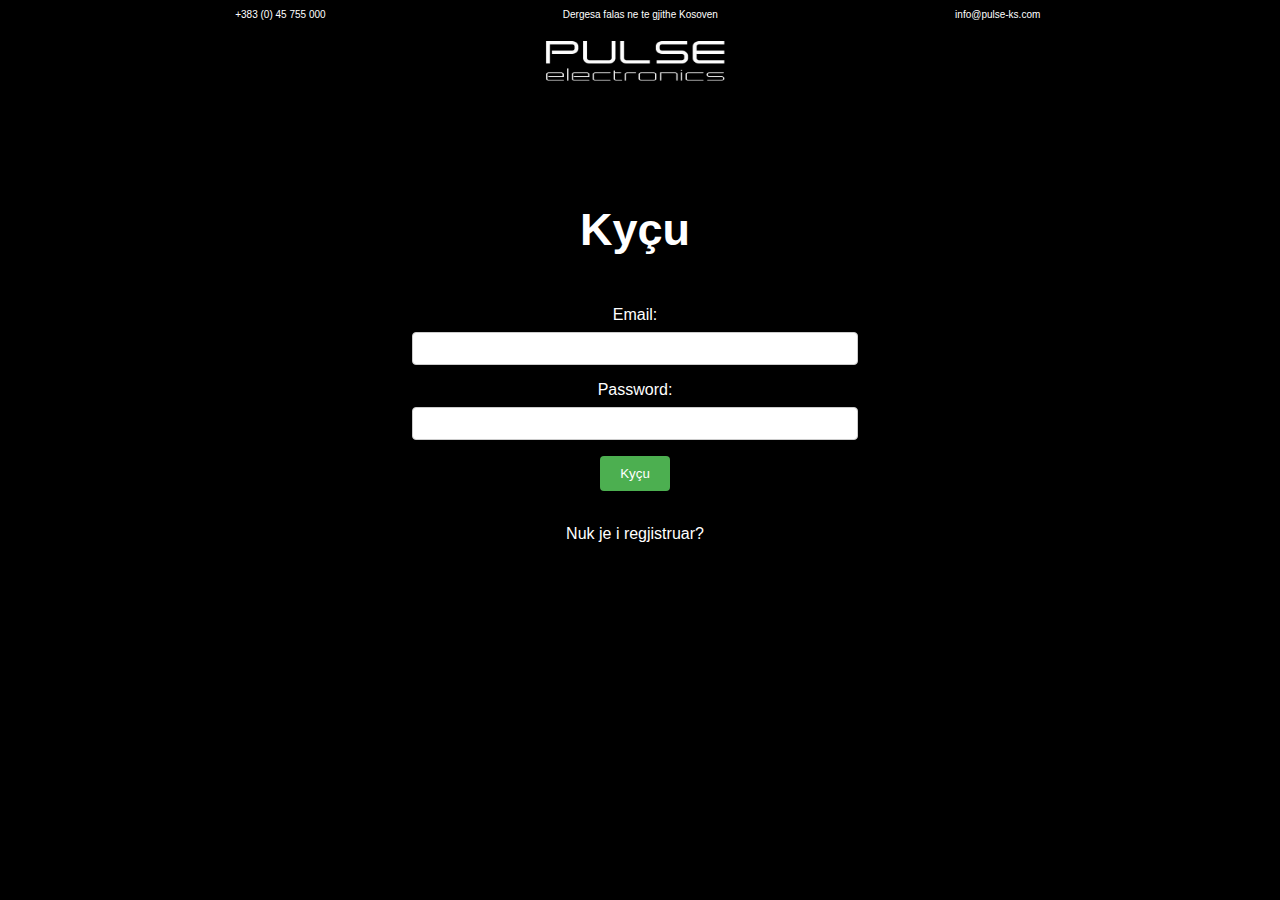
<file: login.html>
<!DOCTYPE html>
<html lang="en">
<head>
    <meta charset="UTF-8">
    <meta name="viewport" content="width=device-width, initial-scale=1.0">
    <title>Kyçu | PULSE Electronics</title>
    <link rel="stylesheet" href="style.css">
    <script src="script.js"></script>
</head>

<body style="background-color: black;">
    <div class="top-row">
        <p> <a href="tel:+38345755000" class="nav-btn"><i class="fa-solid fa-phone-volume"></i> &nbsp; +383 (0) 45 755 000</a></p>
         <p><i class="fa-solid fa-truck"></i> &nbsp; Dergesa falas ne te gjithe Kosoven</p>
         <p> <a href="mailto:info@pulse-ks.com" class="nav-btn"><i class="fa-solid fa-envelope"></i> &nbsp; info@pulse-ks.com</a></p>
 </div>

 <header>
    <div class="center">
       <a href="index.html"> <img src="images/logo.png" alt="logo" width="200px" height="50px"></a>
      <div>
    </div>
    </div>
</header>
    
 <div class="form center form-bg">
    <form id="loginForm" onsubmit="return validateLoginForm()">
        <div id="login-txt">
        <h1 class="white-text bg-gray">Kyçu</h1>
        </div>  
        <label for="email">Email:</label>
        <input type="email" id="loginEmail" name="loginEmail" required>
        <br>
        <label for="password">Password:</label>
        <input type="password" id="loginPassword" name="loginPassword" required>
        <br>
        <input type="submit" value="Kyçu" style="text-align: center;">
        <br><br>
       <p id="loginError" class="error"></p>
       <p id="loginSuccess" class="success"></p>
       <a href="signup.html" class="nav-btn">Nuk je i regjistruar?</a>
      </form>


 </div>

 <script>
    document.addEventListener("DOMContentLoaded", function() {
        document.body.classList.add('loaded');
    });
</script>
</body>
</html>
</file>
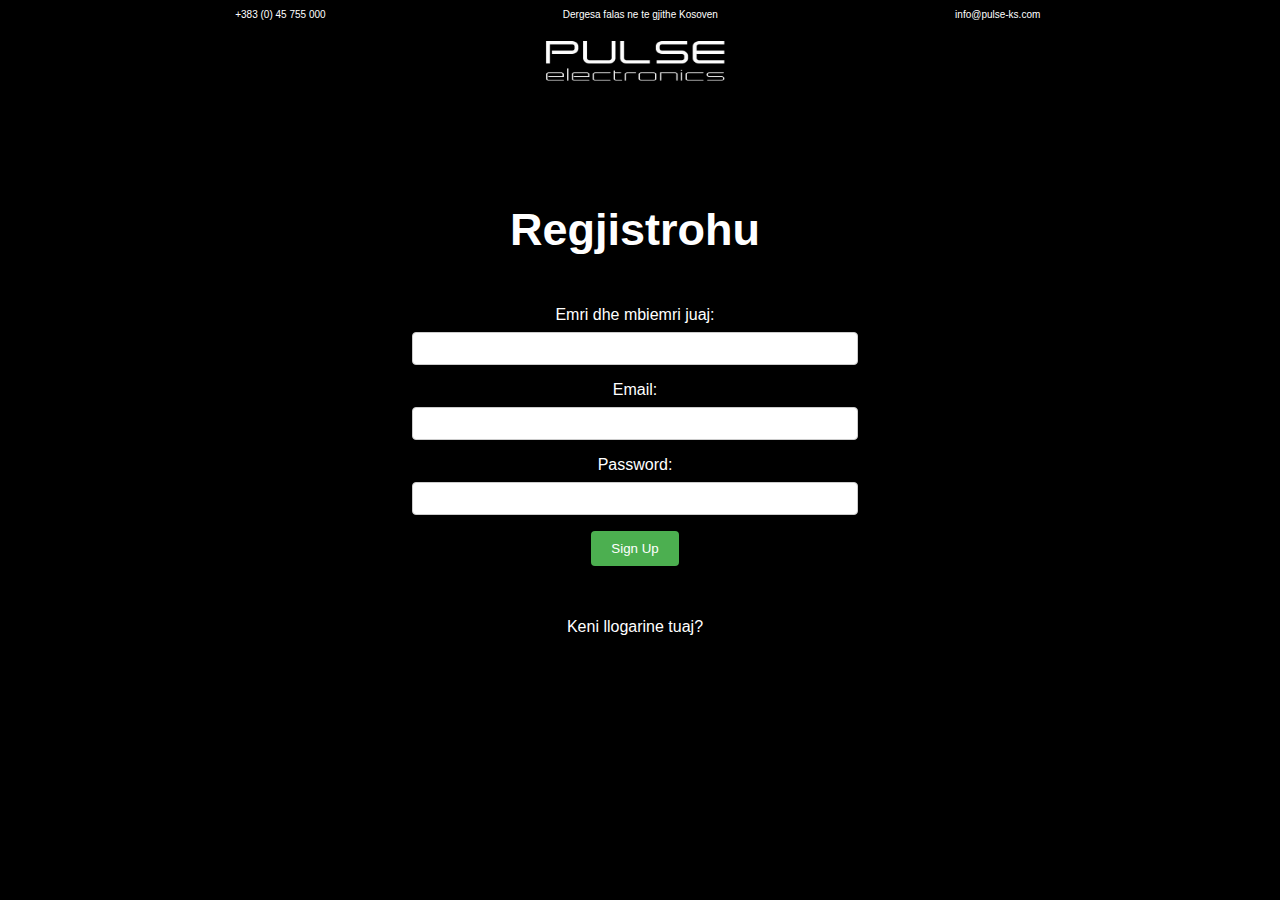
<file: signup.html>
<!DOCTYPE html>
<html lang="en">
<head>
    <meta charset="UTF-8">
    <meta name="viewport" content="width=device-width, initial-scale=1.0">
    <title>Regjistrohu | PULSE Electronics</title>
    <link rel="stylesheet" href="style.css">
    <script src="script.js"></script>
</head>

<body style="background-color: black;">
  <div class="top-row">
    <p> <a href="tel:+38345755000" class="nav-btn"><i class="fa-solid fa-phone-volume"></i> &nbsp; +383 (0) 45 755 000</a></p>
     <p><i class="fa-solid fa-truck"></i> &nbsp; Dergesa falas ne te gjithe Kosoven</p>
     <p> <a href="mailto:info@pulse-ks.com" class="nav-btn"><i class="fa-solid fa-envelope"></i> &nbsp; info@pulse-ks.com</a></p>
</div>

 <header>
    <div class="center">
       <a href="index.html"> <img src="images/logo.png" alt="logo" width="200px" height="50px"></a>
      <div>
    </div>
    </div>
</header>
    
 <div class="form center">
      <form id="signupForm" onsubmit="return validateSignupForm()">
        <div id="login-txt">
        <h1 class="white-text bg-gray"> Regjistrohu</h1>
        </div>  
        <label for="name">Emri dhe mbiemri juaj:</label>
        <input type="text" id="name" name="name" required>
        <br>
        <label for="email">Email:</label>
        <input type="email" id="signupEmail" name="signupEmail" required>
        <br>
        <label for="password">Password:</label>
        <input type="password" id="signupPassword" name="signupPassword" required>
        <br>
        <input type="submit" value="Sign Up">
        <p id="signupError" class="error"></p>
        <p id="signupSuccess" class="success"></p>
        <br><br>
        <a href="login.html" class="nav-btn">Keni llogarine tuaj?</a>

      </form>


 </div>


 <script>
  document.addEventListener("DOMContentLoaded", function() {
      document.body.classList.add('loaded');
  });
</script>
</body>
</html>
</file>
<file: style.css>
html {
    margin-top: -10px;
    margin-left: -10px;
}

body{
  font-family: 'Lucida Sans', 'Lucida Sans Regular', 'Lucida Grande', 'Lucida Sans Unicode', Geneva, Verdana, sans-serif;
  background-color: #edecec;
  opacity: 0;
  transition: opacity 0.8s ease-in-out;
  }

  body.loaded {
    opacity: 1;
}

@media screen and (max-width: 700px) {
  
}
header > div{
    display: flex;
    flex-direction: row;
    justify-content:space-around;
    width: 100%;
    background-color: black;
    padding-top: 5px;
    padding-bottom: 5px;
    vertical-align: middle;
    
}

header{
  background-color: black;
}

.headeri > input[type=text] {
    float: right;
    padding: 6px;
    border: none;
    margin-top: 8px;
    margin-right: 16px;
    font-size: 10px;
  }

.top-row{
    font-family: 'Lucida Sans', 'Lucida Sans Regular', 'Lucida Grande', 'Lucida Sans Unicode', Geneva, Verdana, sans-serif;
    display: flex;
    justify-content: space-evenly;
    vertical-align: middle;
    line-height: 10px;
    margin-top: 10px;
    height: 30px;
    background-color: black;
    color: white;
    text-align: center;
    font-size: 10px;
}

.nav-bar{
    background-color: black;
    display: inline;
    flex-direction: row;
    flex-wrap: wrap;
}

li{
    display: inline;
    justify-content:center;
    padding-right: 50px;
    padding-left: 50px;
    border-right: 2px solid #fff;
}

.nav-ul{
    list-style-type: none;
    background-color: black;
    padding: 20px;
    margin-top: -8px;
    text-align: center;
    font-family: 'Lucida Sans', 'Lucida Sans Regular', 'Lucida Grande', 'Lucida Sans Unicode', Geneva, Verdana, sans-serif;
}

.nav-btn{
    text-decoration: none;
}


.nav-btn:link {
    color: white;
  }
  
  .nav-btn:visited {
    color: white;
  }

  .nav-btn:hover {
    color: gray;
  }

  .nav-btn:active {
    color: black;
  }

  .nav-btn.highlight:hover {
    color: #ff0000;
  }

  a {
    color: black;
  }
  .slider {
    width: 80%;
    margin: auto;
    position: relative;
    margin-top: -16px;
}

.slider img {
    width: 100%;
    height: auto;
}

.slick-dots, .slick-prev, .slick-next {
    position: absolute;
    z-index: 1;
}

.slick-dots {
    bottom: 20px;
    list-style: none;
    padding: 0;
    margin: 0;
    text-align: center;
    width: 100%;
}

.slick-dots li {
    display: inline-block;
    margin: 0 5px;
}

.slick-dots button {
    font-size: 0;
    background: transparent;
    border: none;
    padding: 5px;
    cursor: pointer;
    outline: none;
}

.slick-prev, .slick-next {
    top: 50%;
    transform: translateY(-50%);
    font-size: 0;
    cursor: pointer;
}

.slick-prev {
    left: 10px;
}

.slick-next {
    right: 10px;
}

.slick-prev:before, .slick-next:before {
    content: '';
    display: inline-block;
    background-size: contain;
    width: 30px;
    height: 30px;
}

#cart-container {
  position: relative;
  display: inline-block;
}

#cart-button {
  background-color: #3498db;
  color: #fff;
  padding: 10px;
  cursor: pointer;
  z-index: 1;
}

#cart-content {
  display: none;
  position: absolute;
  top: 100%;
  left: 0;
  background-color: #fff;
  border: 1px solid #ccc;
  padding: 10px;
  width: 292px;
  box-shadow: 0 4px 8px rgba(0, 0, 0, 0.1);
  z-index: 1;
  text-align: left;
  font-size: 10px;
}

#cart-items {
  list-style: none; 
  padding: 0;
  margin: 0;
}

.cart-item {
  margin-bottom: 8px;
}

#cart-total {
  margin-top: 10px;
  font-weight: bold;
}

.remove-item {
  cursor: pointer;
  color: red;
}

.col li a {
  text-decoration: none;
}

.col a:hover{
  color: black;
  text-decoration: underline;
}
  #login-txt{
    text-align: center;
  }

  .btn-login  {
    background-color:black;
    border-radius:28px;
    display:inline-block;
    cursor:pointer;
    color:#ffffff;
    font-family:Arial;
    font-size:13px;
    padding:10px 10px;
    text-decoration:none;
    text-shadow:0px 1px 0px #3d768a;
    
  }

  .center{
    display: flex;
    justify-content: center;
    text-align: center;
  }
  .bgteksti{
    font-size: 35px;
    color: white;
    margin-right: 400px;
  
  }
  .butoni_bg:hover {
    background-color:#408c99;
  }
  .butoni_bg:active {
    position:relative;
    top:1px;
  }

@media screen and (max-width: 1076px) {
  .nav-bar{
    font-size: 13px;
  }
}

@media screen and (max-width: 630px) {
  span{
    font-size: 30px;
  }
  .bgteksti > div {
    margin-left: 20px;
  }
}

@media screen and (max-width: 768px) {

  span {
    font-size: 65px;
  }
}
.features{
  display: flex;
  justify-content: space-evenly;
  margin: auto;
  width: 60%;
  padding: 10px;
  text-align: center;
  margin-top: 5px;
  background-color: white;
  font-size: 12px;
}


hr{
  width: 20px;
  text-align: left;
  font-weight: bold;
}

.container {
  display: flex;
  padding: 10px;
  width: 60%;
  margin: auto;
  justify-content: center;
}

.product-grid {
  display: grid;
  justify-content: space-between;
  align-items: center;
  grid-template-columns: repeat(4, 1fr);
  background-color: #edecec;
  justify-content: center;
  margin-top: 5px;
}

.product-card {
  display: block;
  flex-direction: column;
  background-color: #fff;
  padding: 30px;
  align-items: center;
  margin-bottom: 20px;
  border: 1px solid #ddd;
  border-radius: 8px;
  overflow: hidden;
  box-shadow: 0 0 10px rgba(0, 0, 0, 0.1);
  transition: transform 0.3s ease-in-out;
  width: 70%;
  height: 80%;
}

.product-card:hover{
  transform: scale(1.05);

}
.product-image {
  display: flex;
  justify-content: center;
  max-width: 100%;
  height: auto;
  border-bottom: 1px solid #ddd;
}

.product-title {
  font-weight: bold;
  margin-bottom: 10px;
  font-size: 11px;
  text-align: left;
  height: 18%;

}

.product-discount {
  text-decoration:line-through;
  color: #333;
  font-weight: bold;
  text-align: center;
}
.product-price {
  color: #333;
  text-align: center;
}

label{
  color: white;
}

.white-text{
  color: white;
}

.title-width{
  height: 25%;
}

.bg-gray{
  margin-top: 0px;
  font-size: 45px;
  padding: 20px;
  border-radius: 20px;
} 
.btn-learnmore,
.btn-addtocart {
  margin-top: 10px;
  display: inline-block;
  background-color: #4caf50;
  color: #fff;
  border: none;
  padding: 8px 6px;
  cursor: pointer;
  border-radius: 4px;
  font-size: 12px;
  transition: background-color 0.3s ease-in-out;
  
}
.btn-addtocart{
  margin-right: 5px;
}


.addtocart {
  display: flex;
  align-items: flex-end;
}


.btn-learnmore {
  margin-right: 5px; 
}


.btn-addtocart:hover{
  background-color: #45a049;
}

.kontakti{
  display: flex;
  justify-content: left;
  margin: auto;
  width: 60%;
  padding: 10px;
  margin-top: 5px;
  font-size: 18px;
  height: auto;
}


.kontakti-left{
  display: flex;
  flex-direction: column;
  width: 50%;
}

.kontakti-right{
  display: flex;
  flex-direction: column;
  width: 50%;
}

.kontakti p {
  font-size: 14px;
}

form {
  margin-top: 50px;
  background-color: black;
  padding: 40px;
  padding-right: 30%;
  padding-left: 30%;
  border-radius: 8px;
  width: 35%;
  height: 100%;
}

h1 > form{
  text-align: center;
  color: #333;
}

label {
  display: block;
  margin-bottom: 8px;
  color: white;
}

input[type="text"],
input[type="email"],
select,
input[type="password"],
textarea {
  width: 100%;
  padding: 8px;
  margin-bottom: 16px;
  box-sizing: border-box;
  border: 1px solid #ccc;
  border-radius: 4px;
}

input[type="radio"] {
  margin-right: 8px;
}

.message{
  height: 100%;
}
input[type="submit"] {
  background-color: #4caf50;
  color: #fff;
  padding: 10px 20px;
  border: none;
  border-radius: 4px;
  cursor: pointer;
}

input[type="submit"]:hover {
  background-color: #45a049;
}

.error {
  color: #ff0000;
  margin-bottom: 16px;
}

.success {
  color: #008000;
  margin-bottom: 16px;
}

#successMessage {
  margin-top: 20px;
  color: green;
}

.hidden {
  display: none;
}
footer {
  display: flex;
  justify-content: space-evenly;
  background-color: white;
  color: black;
  text-align: center;
  height: 300px;
  padding-top: 10px;
  width: 100%;
  margin-bottom: 10px;
}

h5 {
  font-size: 20px;
}

.ff {
  display: flex;
  justify-content: space-between;
  width: 60%;
}

.footer-left{
  color: black;
  text-align: left;

}

.footer-center{
  text-align: center;
}

.footer-right{
  color: black;
}

.col{
  display: flex;
  flex-direction: column;
  text-align: center;
  justify-content: space-between;
  padding: 10px;
}


.cat-button {
	background-color:transparent;
  border: 0;
	display:inline-block;
	cursor:pointer;
	color:#000000;
	font-family:Arial;
	font-size:17px;
	padding:16px 31px;
	text-decoration:none;
	text-shadow:0px 1px 0px #ffffff;
}
.cat-button:hover {
	background-color:transparent;
}
.cat-button:active {
	position:relative;
	top:1px;
}

.fa-clock {
  width: 20px;
  height: 20px;
}
#contactForm {
  width: auto;
  margin: 0 auto;
  background-color: transparent;
  padding: -100px;
}

#contactForm label {
  display: block;
  margin-bottom: 5px;
  border: 0;
  box-shadow: none;
  border-radius: 0;
}

#contactForm input,
#contactForm textarea {
  width: 100%;
  padding: 8px;
  margin-bottom: 10px;
  box-sizing: border-box;
}

#contactForm button {
  background-color: #4CAF50;
  color: white;
  padding: 10px 15px;
  border: none;
  cursor: pointer;
}

#contactForm button:hover {
  background-color: #45a049;
}
#contactForm label {
  color: black;
}
.kontakti-right {
  text-align: center;
}

#contactForm {
  max-width: 600px;
  margin: 0 auto;
  text-align: left;
}

#contactForm label {
  display: block;
  margin-bottom: 5px;
}

#contactForm input,
#contactForm textarea {
  width: 100%;
  padding: 8px;
  margin-bottom: 10px;
  box-sizing: border-box;
}

#contactForm button {
  background-color: #4CAF50;
  color: white;
  padding: 10px 15px;
  border: none;
  cursor: pointer;
}

#contactForm button:hover {
  background-color: #45a049;
}
</file>
